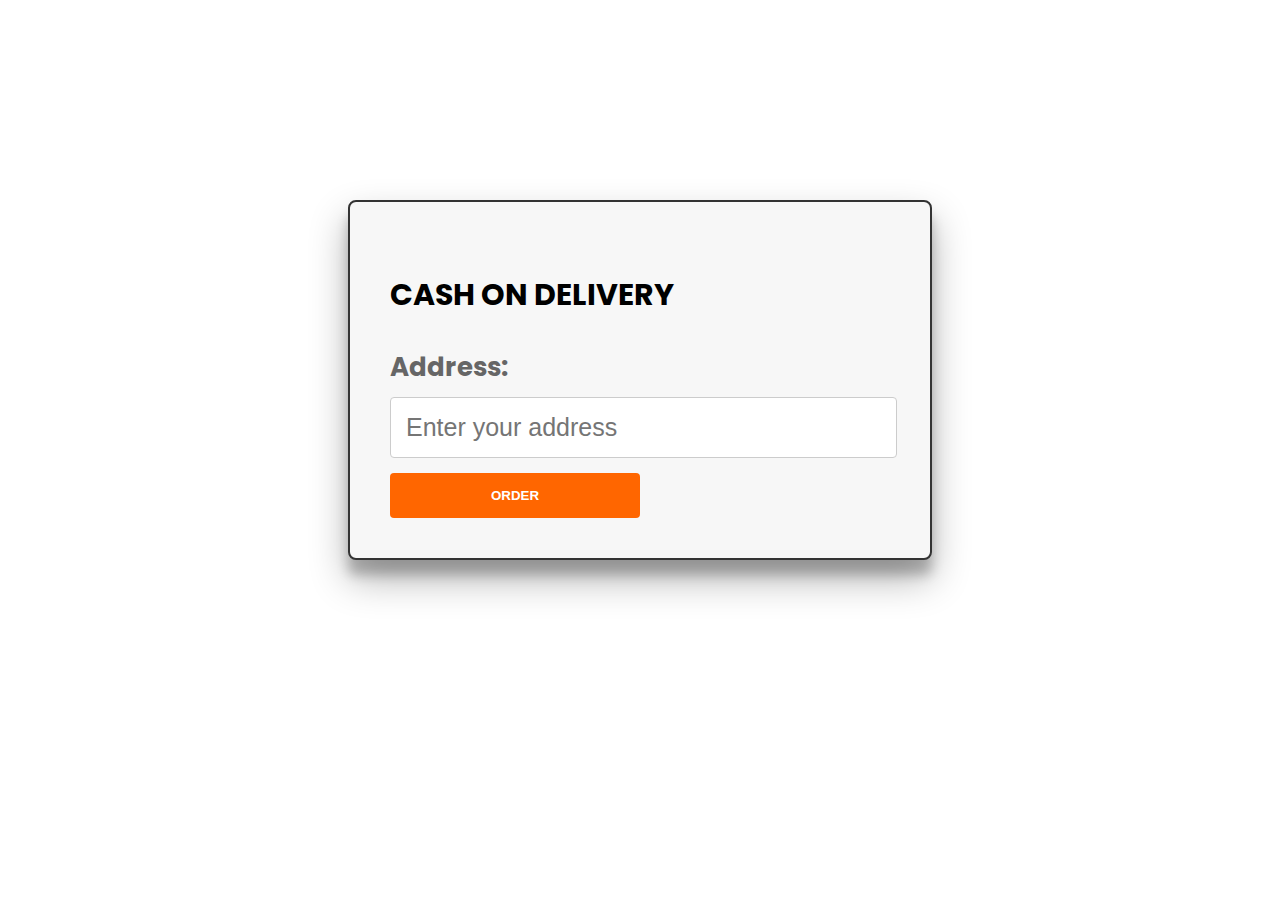
<file: checkout.html>
<!DOCTYPE html>
<html lang="en">
<head>
    <meta charset="UTF-8">
    <meta name="viewport" content="width=device-width, initial-scale=1.0">
    <title>Document</title>
    <link rel="preconnect" href="https://fonts.googleapis.com" />
    <link rel="preconnect" href="https://fonts.gstatic.com" crossorigin />
    <link
    href="https://fonts.googleapis.com/css2?family=Poppins&display=swap"
    rel="stylesheet"
  />
  <link rel="preconnect" href="https://fonts.googleapis.com" />
  <link rel="preconnect" href="https://fonts.gstatic.com" crossorigin />
  <link
    href="https://fonts.googleapis.com/css2?family=Poppins:wght@400;700&display=swap"
    rel="stylesheet"
  />

</head>
<style>
.address-form {
  max-width: 500px;
  padding: 40px;
  border: 2px solid #333;
  border-radius: 8px;
  background-color: #f7f7f7;
  font-family: 'Poppins', sans-serif;
  box-shadow: rgba(0, 0, 0, 0.3) 0px 19px 38px, rgba(0, 0, 0, 0.22) 0px 15px 12px;
  margin: auto;
  margin-top: 200px;
}

.heading {
  font-weight: bold;
  font-size: 30px;
}
.address-form label {
  display: block;
  font-weight: bold;
  color: #666;
  margin-bottom: 10px;
  font-size: 26px;
}

.address-form input[type="textarea"] {
  width: 95%;
  padding: 15px;
  margin-bottom: 15px;
  border: 1px solid #ccc;
  border-radius: 4px;
  font-size: 25px;
}

.address-form input[type="submit"] {
  width: 50%;
  padding: 15px;
  border: none;
  border-radius: 4px;
  background-color: #ff6600;
  color: #fff;
  font-weight: bold;
  cursor: pointer;
  text-align: center;
}

.address-form input[type="submit"]:hover {
  background-color: #ff8533;
}
</style>
<body>
    <div class="address-form" id="order-form">
        <p class="heading">CASH ON DELIVERY</p>
        <form class="form">
          <label for="address">Address:</label>
          <input required="" placeholder="Enter your address" name="address" id="address" type="textarea">
          <input value="ORDER" type="submit">
        </form>
      </div>
</body>
</html>
<script>
    document.getElementById("order-form").addEventListener("submit", function (event) {
        event.preventDefault(); // Prevent the form from submitting
    
        // Get the user's input values
        const address = document.getElementById("address").value;
    
        // Redirect to the home page
        window.location.href = "order.html";
    });
</script>
</file>
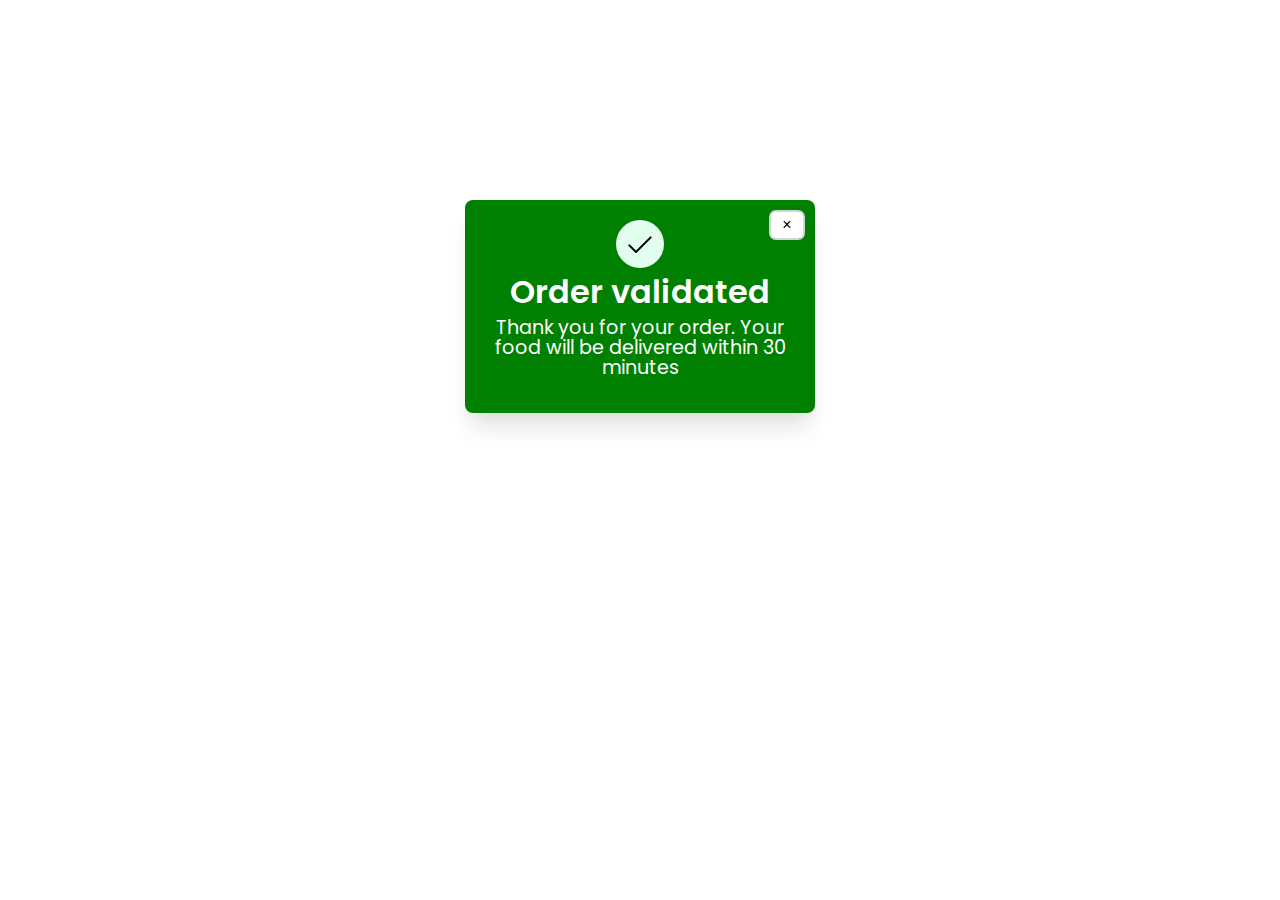
<file: order.html>
<!DOCTYPE html>
<html lang="en">
<head>
    <meta charset="UTF-8">
    <meta name="viewport" content="width=device-width, initial-scale=1.0">
    <title>Document</title>
    <link rel="stylesheet" href="order.css">
    <link rel="preconnect" href="https://fonts.googleapis.com" />
    <link rel="preconnect" href="https://fonts.gstatic.com" crossorigin />
    <link
    href="https://fonts.googleapis.com/css2?family=Poppins&display=swap"
    rel="stylesheet"
  />
  <link rel="preconnect" href="https://fonts.googleapis.com" />
  <link rel="preconnect" href="https://fonts.gstatic.com" crossorigin />
  <link
    href="https://fonts.googleapis.com/css2?family=Poppins:wght@400;700&display=swap"
    rel="stylesheet"
  />

</head>
<body>
    <div class="card"> 
        <a href="index1.html"><button class="dismiss" type="button">×</button></a>
        <div class="header"> 
          <div class="image">
            <svg viewBox="0 0 24 24" fill="none" xmlns="http://www.w3.org/2000/svg"><g id="SVGRepo_bgCarrier" stroke-width="0"></g><g id="SVGRepo_tracerCarrier" stroke-linecap="round" stroke-linejoin="round"></g><g id="SVGRepo_iconCarrier"> <path d="M20 7L9.00004 18L3.99994 13" stroke="#000000" stroke-width="1.5" stroke-linecap="round" stroke-linejoin="round"></path> </g></svg>
            </div> 
            <div class="content">
               <span class="title">Order validated</span> 
               <p class="message">Thank you for your order. Your food will be delivered within 30 minutes</p> 
               </div> 
               <div class="actions">  
                  </div> 
                  </div> 
                  </div>
</body>
</html>
</file>
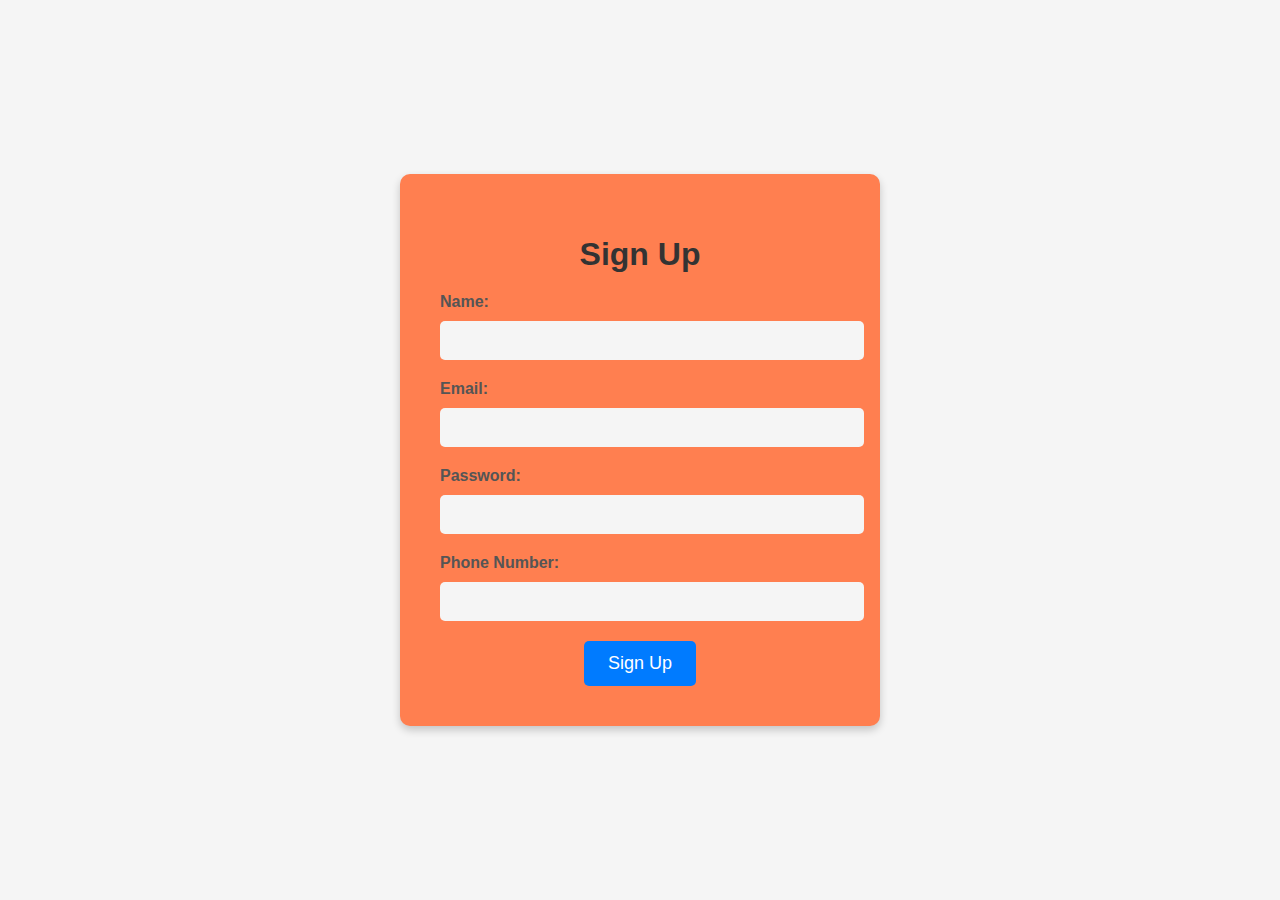
<file: signup.html>
<!DOCTYPE html>
<html lang="en">
<head>
    <meta charset="UTF-8">
    <meta name="viewport" content="width=device-width, initial-scale=1.0">
    <title>Food Delivery Sign-Up</title>
    <link rel="stylesheet" href="signup.css">
</head>
<body>
    <div class="container">
        <h1>Sign Up </h1>
        <form id="signup-form">
            <label for="name">Name:</label>
            <input type="text" id="name" required>
            <label for="email">Email:</label>
            <input type="email" id="email" required>
            <label for="password">Password:</label>
            <input type="password" id="password" required>
            <label for="phone">Phone Number:</label>
            <input type="tel" id="phone" required>
            <button type="submit">Sign Up</button>
        </form>
    </div>
</body>
</html>
<script src="signup.js"></script>
</file>
<file: order.css>
.card {
    overflow: hidden;
    position: relative;
    text-align: left;
    border-radius: 0.5rem;
    width: 350px;
    box-shadow: 0 20px 25px -5px rgba(0, 0, 0, 0.1), 0 10px 10px -5px rgba(0, 0, 0, 0.04);
    background-color: green;
    margin: auto;
    margin-top: 200px;
    font-family: "Poppins";
  }
  
  .dismiss {
    position: absolute;
    right: 10px;
    top: 10px;
    display: flex;
    align-items: center;
    justify-content: center;
    padding: 0.5rem 1rem;
    background-color: #fff;
    color: black;
    border: 2px solid #D1D5DB;
    font-size: 1rem;
    font-weight: 300;
    width: 30px;
    height: 30px;
    border-radius: 7px;
    transition: .3s ease;
  }
  
  .dismiss:hover {
    background-color: #ee0d0d;
    border: 2px solid #ee0d0d;
    color: #fff;
  }
  
  .header {
    padding: 1.25rem 1rem 1rem 1rem;
  }
  
  .image {
    display: flex;
    margin-left: auto;
    margin-right: auto;
    background-color: #e2feee;
    flex-shrink: 0;
    justify-content: center;
    align-items: center;
    width: 3rem;
    height: 3rem;
    border-radius: 9999px;
    animation: animate .6s linear alternate-reverse infinite;
    transition: .6s ease;
  }
  
  .image svg {
    color: #0afa2a;
    width: 2rem;
    height: 2rem;
  }
  
  .content {
    margin-top: 0.75rem;
    text-align: center;
  }
  
  .title {
    color: white;
    font-size: 2rem;
    font-weight: 600;
    line-height: 1.5rem;
  }
  
  .message {
    margin-top: 0.5rem;
    color: white;
    font-size: 1.2rem;
    line-height: 1.25rem;
  }
  
  .actions {
    margin: 0.75rem 1rem;
  }
  
  .history {
    display: inline-flex;
    padding: 0.5rem 1rem;
    background-color: #1aa06d;
    color: #ffffff;
    font-size: 1rem;
    line-height: 1.5rem;
    font-weight: 500;
    justify-content: center;
    width: 100%;
    border-radius: 0.375rem;
    border: none;
    box-shadow: 0 1px 2px 0 rgba(0, 0, 0, 0.05);
  }
  
  .track {
    display: inline-flex;
    margin-top: 0.75rem;
    padding: 0.5rem 1rem;
    color: #242525;
    font-size: 1rem;
    line-height: 1.5rem;
    font-weight: 500;
    justify-content: center;
    width: 100%;
    border-radius: 0.375rem;
    border: 1px solid #D1D5DB;
    background-color: #fff;
    box-shadow: 0 1px 2px 0 rgba(0, 0, 0, 0.05);
  }
  
  @keyframes animate {
    from {
      transform: scale(1);
    }
  
    to {
      transform: scale(1.09);
    }
  }
</file>
<file: signup.css>
/* style.css */
body {
    font-family: 'Poppins', sans-serif;
    background-color: #f5f5f5;
    margin: 0;
    padding: 0;
    display: flex;
    justify-content: center;
    align-items: center;
    height: 100vh;
}

.container {
    background-color: #fff;
    border-radius: 10px;
    box-shadow: 0 4px 8px rgba(0, 0, 0, 0.2);
    padding: 40px;
    max-width: 400px;
    width: 100%;
    text-align: center;
    background-color:coral ;
}

h1 {
    color: #333;
    font-size: 32px;
    margin-bottom: 20px;
}

label {
    display: block;
    font-weight: bold;
    color: #555;
    text-align: left;
    margin-bottom: 10px;
}

input[type="text"],
input[type="email"],
input[type="password"],
input[type="tel"] {
    width: 100%;
    padding: 12px;
    margin-bottom: 20px;
    border: none;
    border-radius: 5px;
    background-color: #f5f5f5;
    color: #333;
}


button {
    background-color: #007BFF;
    color: #fff;
    padding: 12px 24px;
    border: none;
    border-radius: 5px;
    cursor: pointer;
    font-size: 18px;
    transition: background-color 0.3s ease;
}

button:hover {
    background-color: #0056b3;
}
</file>
